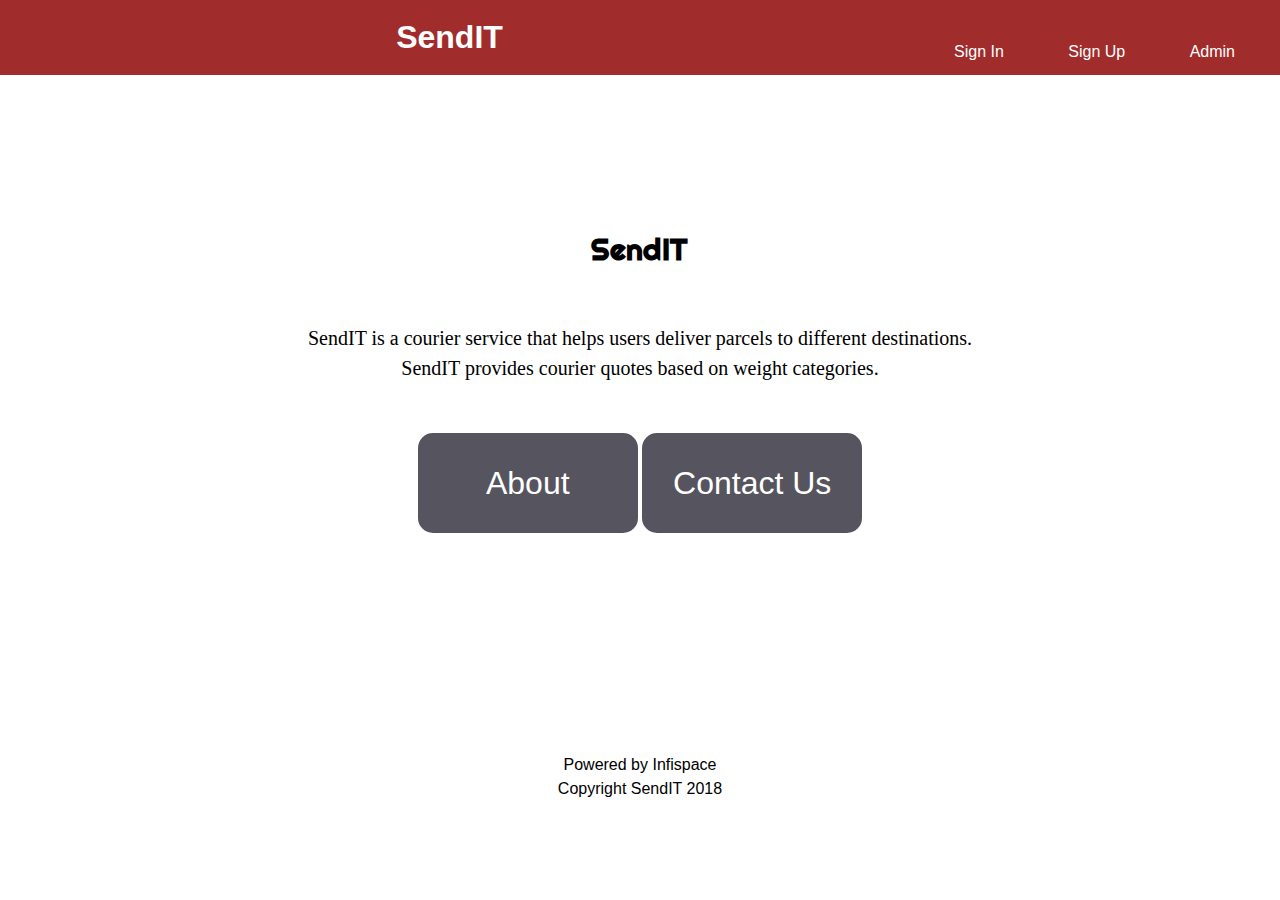
<file: UI/index.html>
<!DOCTYPE html>
<html lang="en">

<head>
    <title>SendIT-Home</title>
    <meta charset="utf-8" />
    <link rel="stylesheet" type="text/css" href="styles.css">
    <meta name="viewport" content="width=device-width, initial-scale=1.0">
    <link href="https://fonts.googleapis.com/css?family=Luckiest+Guy|Righteous" rel="stylesheet">
</head>

<body class="body">
    <header>
        <h1 class="top">SendIT</h1>
        <nav>
            <ul>
                <li><a href="signin.html">Sign In</a></li>
                <li><a href="signup.html">Sign Up</a></li>
                <li><a href="admin_page.html">Admin</a></li>
            </ul>

        </nav>
    </header>
    <div class="home">
        <h1 class="heading"><span class="title">SendIT</span></h1>
        <p>SendIT is a courier service that helps users deliver parcels to different destinations.
            <br> SendIT provides courier quotes based on weight categories.</p>

        <div class="homeButton">
            <button type="homeButtons" class="about">About</button>
            <button type="homeButtons" class="contactus">Contact Us</button>
        </div>
    </div>


    <footer class="cancFooter">
        <p>Powered by Infispace</p>
        <p>Copyright SendIT 2018</p>
    </footer>

</body>

</html>
</file>
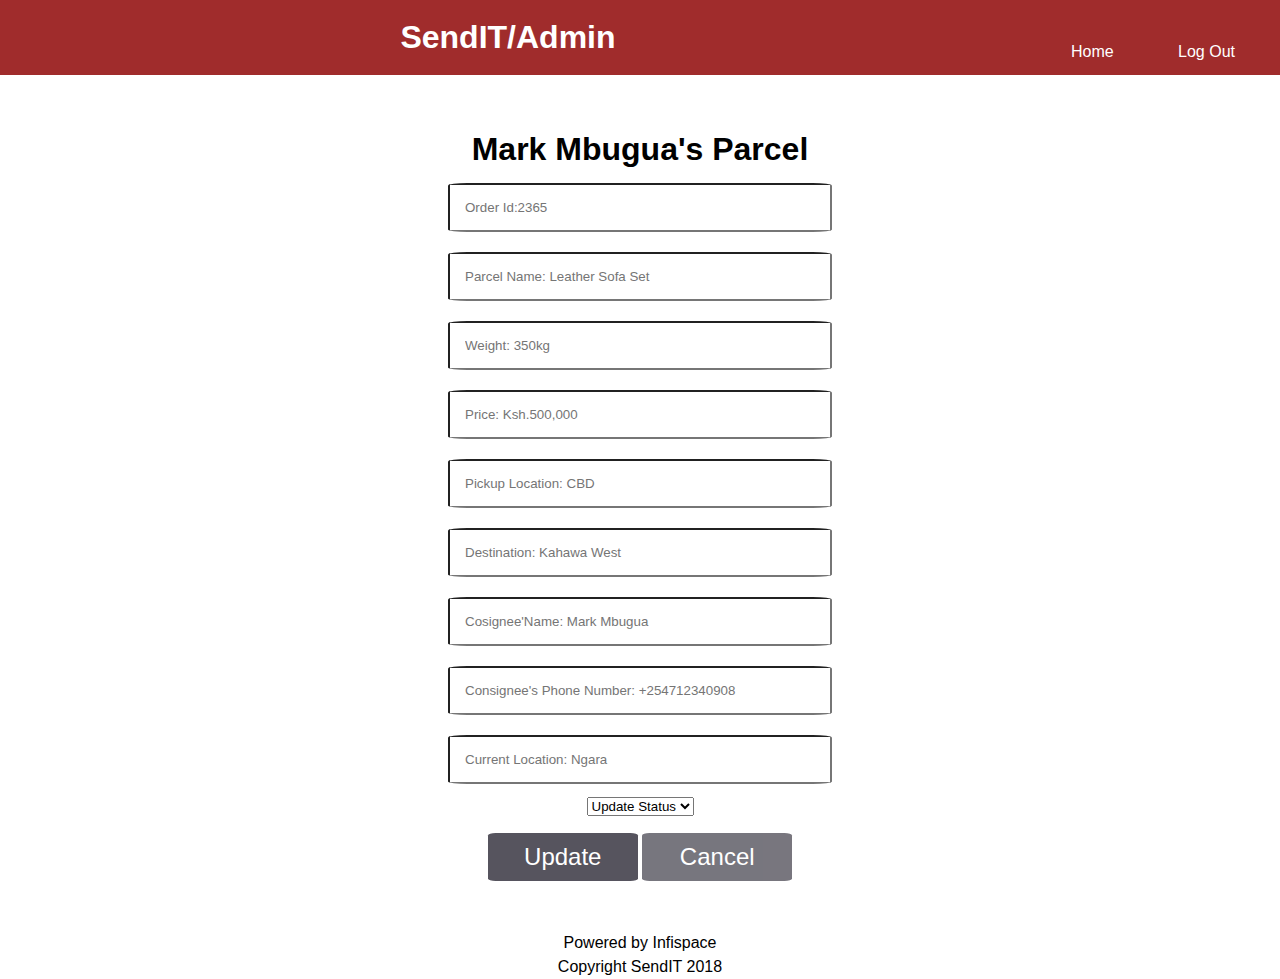
<file: UI/admin_page.html>
<!DOCTYPE html>
<html>

<head>
    <title>SendIT-Admin</title>
    <meta charset="utf-8" />
    <link rel="stylesheet" type="text/css" href="styles.css">
    <meta name="viewport" content="width=device-width, initial-scale=1.0">
    <link href="https://fonts.googleapis.com/css?family=Luckiest+Guy|Righteous" rel="stylesheet">
</head>

<body>
    <header>
        <h1 class="top">SendIT/Admin</h1>
        <nav>
            <ul>
                <li><a class="active" href="index.html">Home</a></li>
                <li><a href="signin.html">Log Out</a></li>
            </ul>

        </nav>
    </header>
    <div class="createForm">
        <div class="centAlign">
            <form>
                <div class="container">
                    <h1 class="pgHeading">Mark Mbugua's Parcel</h1>

                    <input type="value" placeholder="Order Id:2365" required><br>

                    <input type="value" placeholder="Parcel Name: Leather Sofa Set" required><br>

                    <input type="value" placeholder="Weight: 350kg" required><br>

                    <input type="value" placeholder="Price: Ksh.500,000" required><br>

                    <input type="text" placeholder="Pickup Location: CBD" required><br>

                    <input type="text" placeholder="Destination: Kahawa West" required><br>

                    <input type="text" placeholder="Cosignee'Name: Mark Mbugua" required><br>

                    <input type="text" placeholder="Consignee's Phone Number: +254712340908" required><br>

                    <input type="text" placeholder="Current Location: Ngara" required><br>

                    <div class="status">
                        <select>
                            <option value="0">Update Status</option>
                            <option value="1">Delivered</option>
                            <option value="2">In Transit</option>
                        
                        </select>
                    </div>


                    <div class="create">
                        <button type="submit" class="submit">Update</button>
                        <button type="button" class="cancel">Cancel</button>
                    </div>
                </div>
            </form>
        </div>

        <footer>
            <p>Powered by Infispace</p>
            <p>Copyright SendIT 2018</p>
        </footer>
    </div>
</body>

</html>
</file>
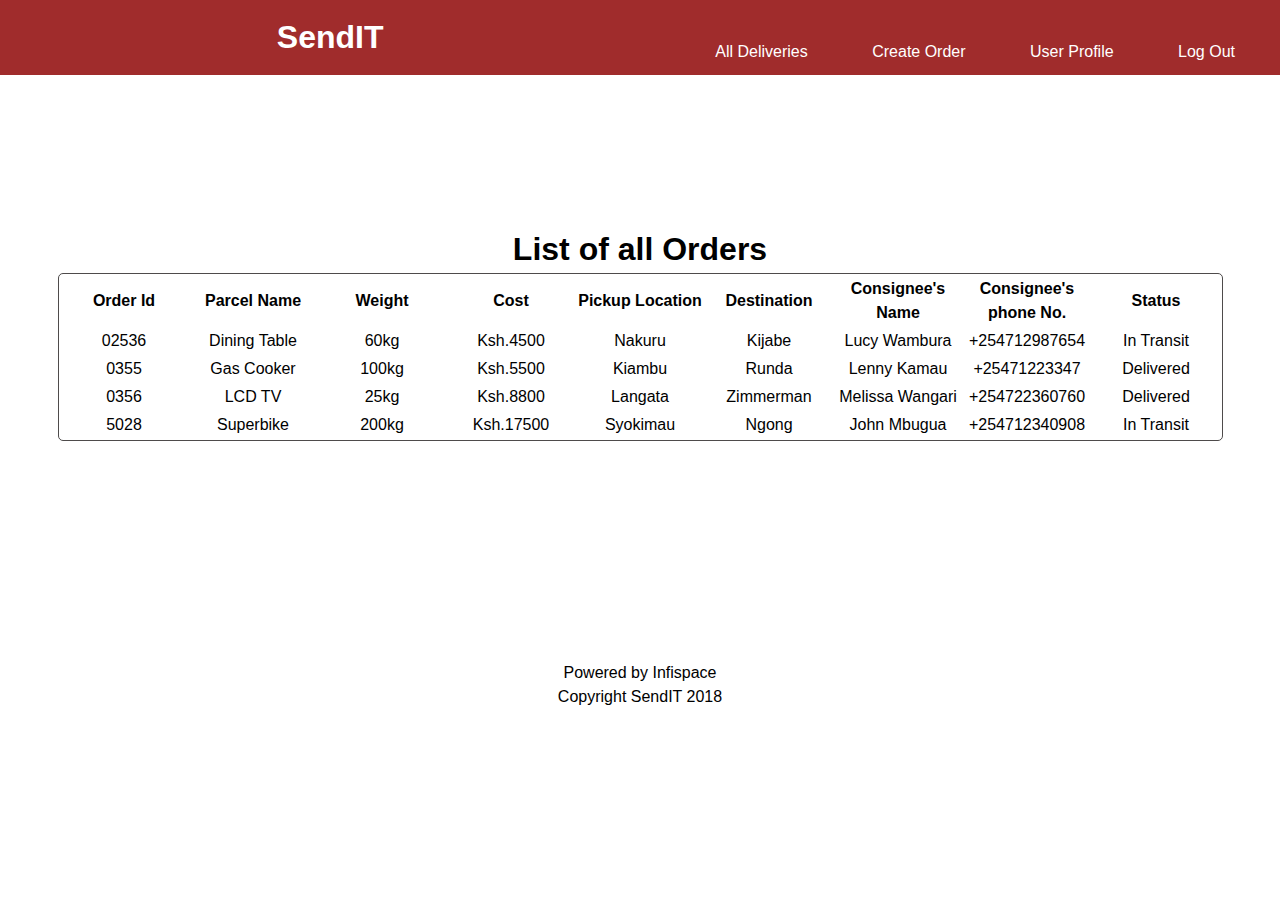
<file: UI/allorders_list.html>
<!DOCTYPE html>
<html>

<head>
    <title>SendIt-All Orders List</title>
    <meta charset="utf-8" />
    <link rel="stylesheet" type="text/css" href="styles.css">
    <meta name="viewport" content="width=device-width, initial-scale=1.0">
    <link href="https://fonts.googleapis.com/css?family=Luckiest+Guy|Righteous" rel="stylesheet">
</head>

<body>
    <header>
        <h1 class="top">SendIT</h1>
        <nav>
            <ul>
                <li><a class="active" href="pdo_listview.html">All Deliveries</a></li>
                <li><a href="create_pdo.html">Create Order</a></li>
                <li><a href="users_profile.html">User Profile</a></li>
                <li><a href="signin.html">Log Out</a></li>
            </ul>

        </nav>
    </header>
    <div class="allOrdersTb">
        <h1 class="pgHeading">List of all Orders</h1>
        <table class="tbAllOrders">
            <tr>
                <th>Order Id</th>
                <th>Parcel Name</th>
                <th>Weight</th>
                <th>Cost</th>
                <th>Pickup Location</th>
                <th>Destination</th>
                <th>Consignee's Name</th>
                <th>Consignee's phone No.</th>
                <th>Status</th>
            </tr>

            <tr>
                <td>02536</td>
                <td>Dining Table</td>
                <td>60kg</td>
                <td>Ksh.4500</td>
                <td>Nakuru</td>
                <td>Kijabe</td>
                <td>Lucy Wambura</td>
                <td>+254712987654</td>
                <td>In Transit</td>
            </tr>

            <tr>
                <td>0355</td>
                <td>Gas Cooker</td>
                <td>100kg</td>
                <td>Ksh.5500</td>
                <td>Kiambu</td>
                <td>Runda</td>
                <td>Lenny Kamau</td>
                <td>+25471223347</td>
                <td>Delivered</td>
            </tr>
            <tr>
                <td>0356</td>
                <td>LCD TV</td>
                <td>25kg</td>
                <td>Ksh.8800</td>
                <td>Langata</td>
                <td>Zimmerman</td>
                <td>Melissa Wangari</td>
                <td>+254722360760</td>
                <td>Delivered</td>
            </tr>
            <tr>
                <td>5028</td>
                <td>Superbike</td>
                <td>200kg</td>
                <td>Ksh.17500</td>
                <td>Syokimau</td>
                <td>Ngong</td>
                <td>John Mbugua</td>
                <td>+254712340908</td>
                <td>In Transit</td>
            </tr>
        </table>


    </div>

    <footer class="cancFooter">
        <p>Powered by Infispace</p>
        <p>Copyright SendIT 2018</p>
    </footer>
</body>

</html>
</file>
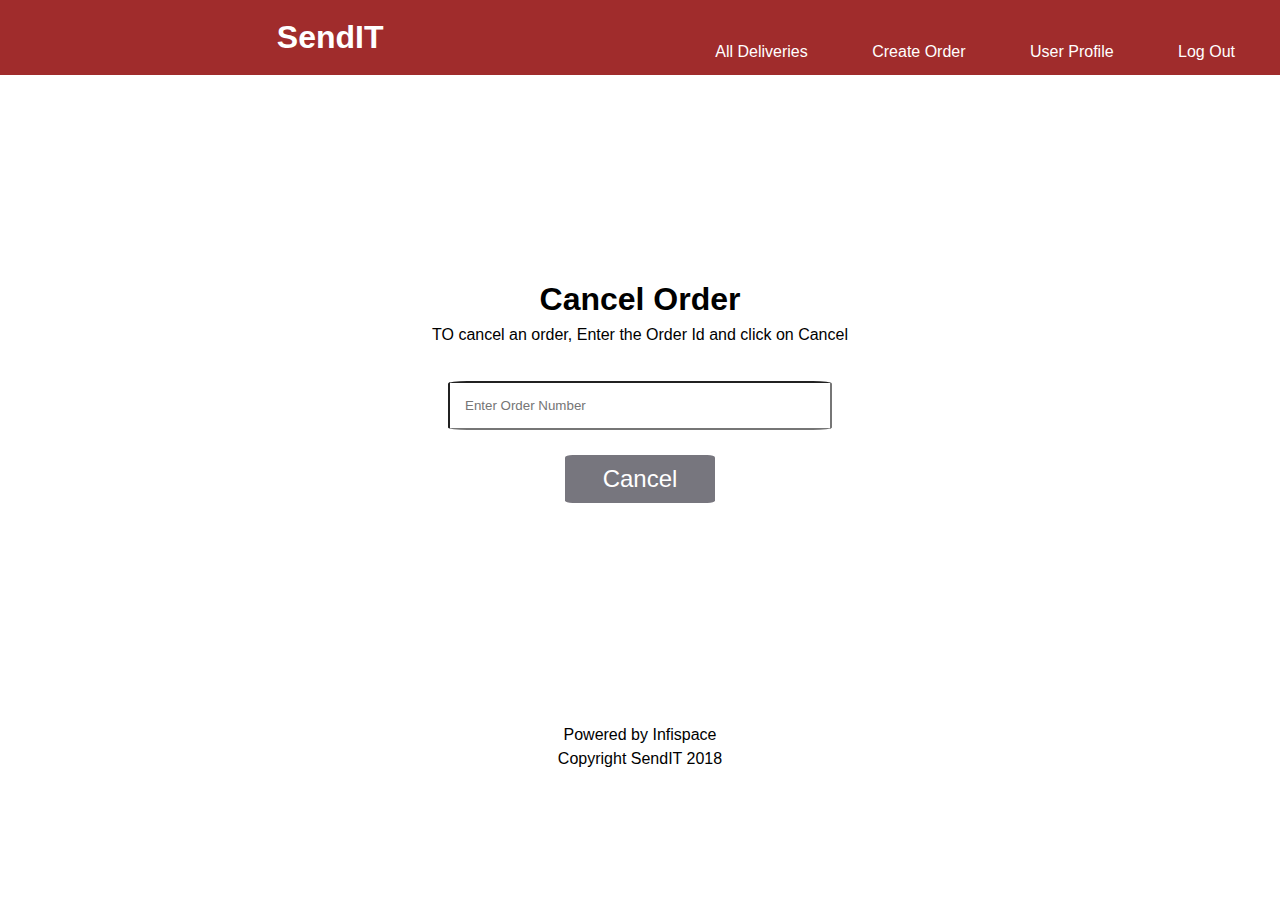
<file: UI/cancel_order.html>
<!DOCTYPE html>
<html>

<head>
    <title>SendIt-Cancel Order</title>
    <meta charset="utf-8" />
    <link rel="stylesheet" type="text/css" href="styles.css">
    <meta name="viewport" content="width=device-width, initial-scale=1.0">
    <link href="https://fonts.googleapis.com/css?family=Luckiest+Guy|Righteous" rel="stylesheet">
</head>

<body>
    <header>
        <h1 class="top">SendIT</h1>
        <nav>
            <ul>
                <li><a class="active" href="pdo_listview.html">All Deliveries</a></li>
                <li><a href="create_pdo.html">Create Order</a></li>
                <li><a href="users_profile.html">User Profile</a></li>
                <li><a href="signin.html">Log Out</a></li>
            </ul>

        </nav>
    </header>

    <div class="noOrder">
        <form>
            <h1 class="heading">Cancel Order</h1>
            <p>TO cancel an order, Enter the Order Id and click on Cancel</p><br>

            <input type="text" placeholder="Enter Order Number" required><br>

            <button type="button" class="cancel">Cancel</button>
        </form>
    </div>


    <footer class="cancFooter">
        <p>Powered by Infispace</p>
        <p>Copyright SendIT 2018</p>
    </footer>



</body>

</html>
</file>
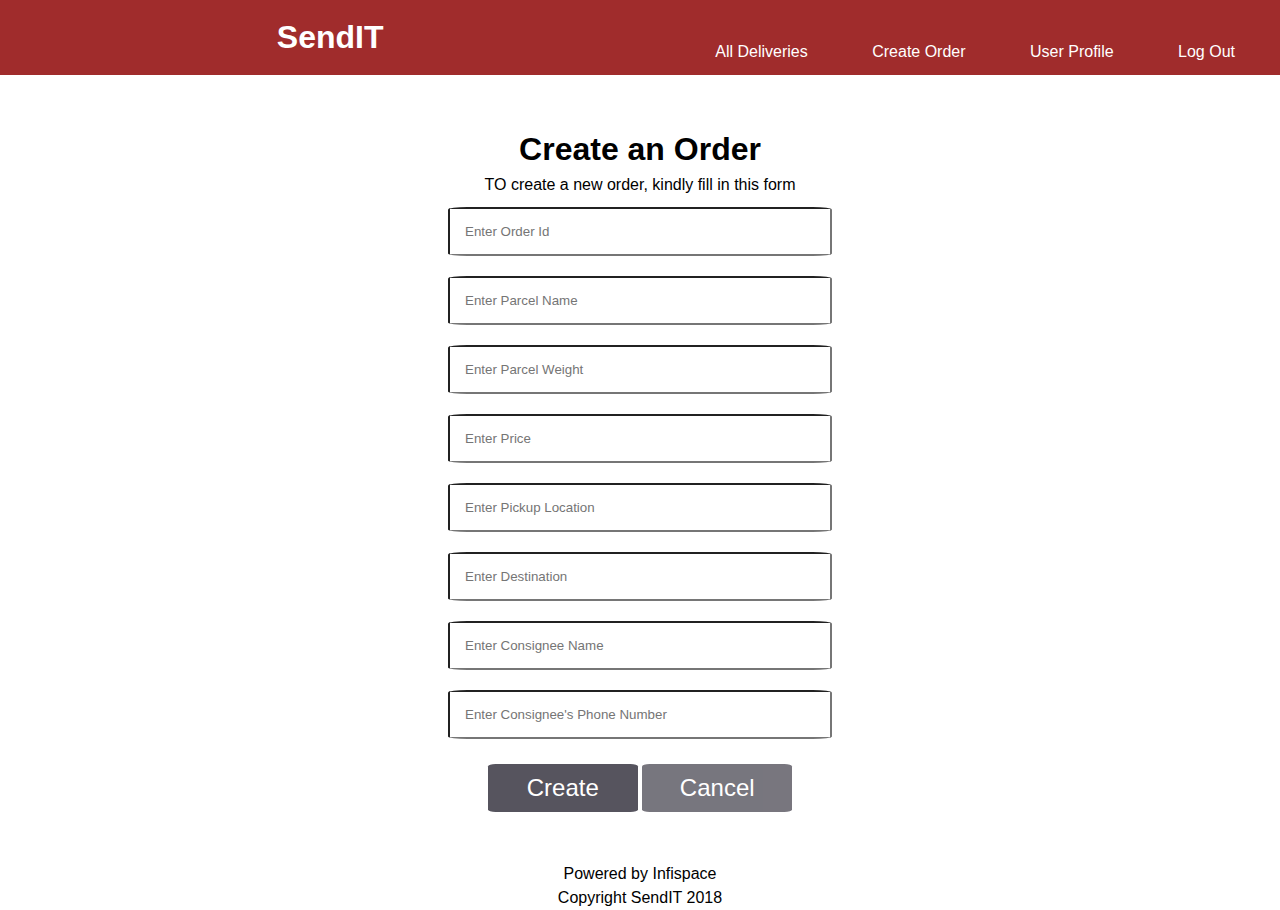
<file: UI/create_pdo.html>
<!DOCTYPE html>
<html>

<head>
    <title>SendIT-Create Order</title>
    <meta charset="utf-8" />
    <link rel="stylesheet" type="text/css" href="styles.css">
    <meta name="viewport" content="width=device-width, initial-scale=1.0">
    <link href="https://fonts.googleapis.com/css?family=Luckiest+Guy|Righteous" rel="stylesheet">
</head>

<body>
    <header>
        <h1 class="top">SendIT</h1>
        <nav>
            <ul>
                <li><a class="active" href="pdo_listview.html">All Deliveries</a></li>
                <li><a href="create_pdo.html">Create Order</a></li>
                <li><a href="users_profile.html">User Profile</a></li>
                <li><a href="signin.html">Log Out</a></li>
            </ul>

        </nav>
    </header>
    <div class="createForm">
        <form action="pdo_listview.html" method="GET">
            <div class="container">
                <h1 class="pgHeading">Create an Order</h1>
                <p>TO create a new order, kindly fill in this form</p>

                <input type="value" placeholder="Enter Order Id" required><br>

                <input type="value" placeholder="Enter Parcel Name" required><br>

                <input type="value" placeholder="Enter Parcel Weight" required><br>

                <input type="value" placeholder="Enter Price" required><br>

                <input type="text" placeholder="Enter Pickup Location" required><br>

                <input type="text" placeholder="Enter Destination" required><br>

                <input type="text" placeholder="Enter Consignee Name" required><br>

                <input type="text" placeholder="Enter Consignee's Phone Number" required><br>

                <div class="create">
                    <button type="submit" class="submit">Create</button>
                    <button type="button" class="cancel" formaction="pdo_listview.html">Cancel</button>
                </div>
        </form>
        </div>

        <footer>
            <p>Powered by Infispace</p>
            <p>Copyright SendIT 2018</p>
        </footer>
</body>

</html>
</file>
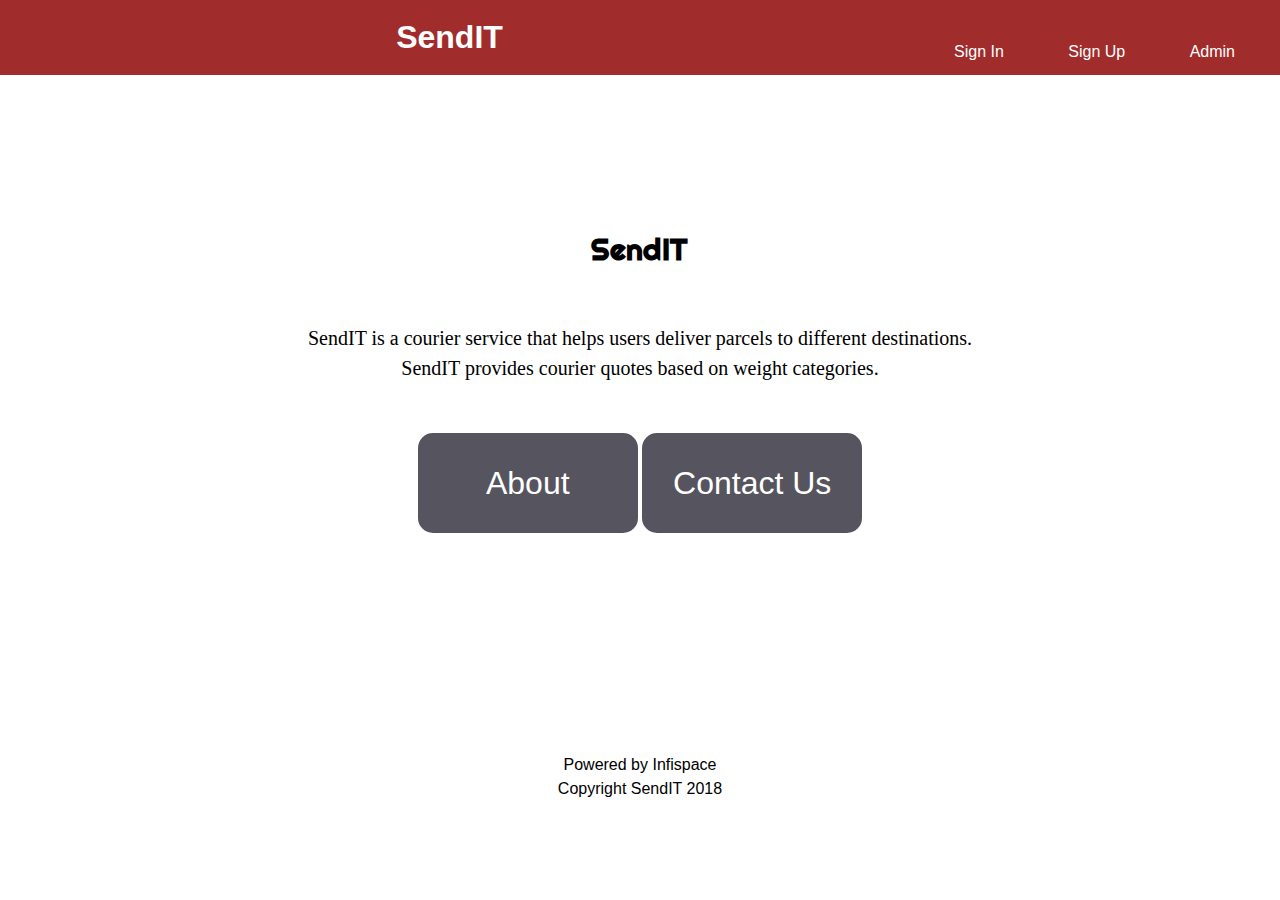
<file: UI/home.html>
<!DOCTYPE html>
<html lang="en">

<head>
    <title>SendIT-Home</title>
    <meta charset="utf-8" />
    <link rel="stylesheet" type="text/css" href="styles.css">
    <meta name="viewport" content="width=device-width, initial-scale=1.0">
    <link href="https://fonts.googleapis.com/css?family=Luckiest+Guy|Righteous" rel="stylesheet">
</head>

<body class="body">
    <header>
        <h1 class="top">SendIT</h1>
        <nav>
            <ul>
                <li><a href="signin.html">Sign In</a></li>
                <li><a href="signup.html">Sign Up</a></li>
                <li><a href="admin_page.html">Admin</a></li>
            </ul>

        </nav>
    </header>
    <div class="home">
        <h1 class="heading"><span class="title">SendIT</span></h1>
        <p>SendIT is a courier service that helps users deliver parcels to different destinations.
            <br> SendIT provides courier quotes based on weight categories.</p>

        <div class="homeButton">
            <button type="submit" class="about">About</button></a>
            <button type="button" class="Contact Us" formaction="index.html">Contact Us</button>
        </div>
    </div>


    <footer class="cancFooter">
        <p>Powered by Infispace</p>
        <p>Copyright SendIT 2018</p>
    </footer>

</body>

</html>
</file>
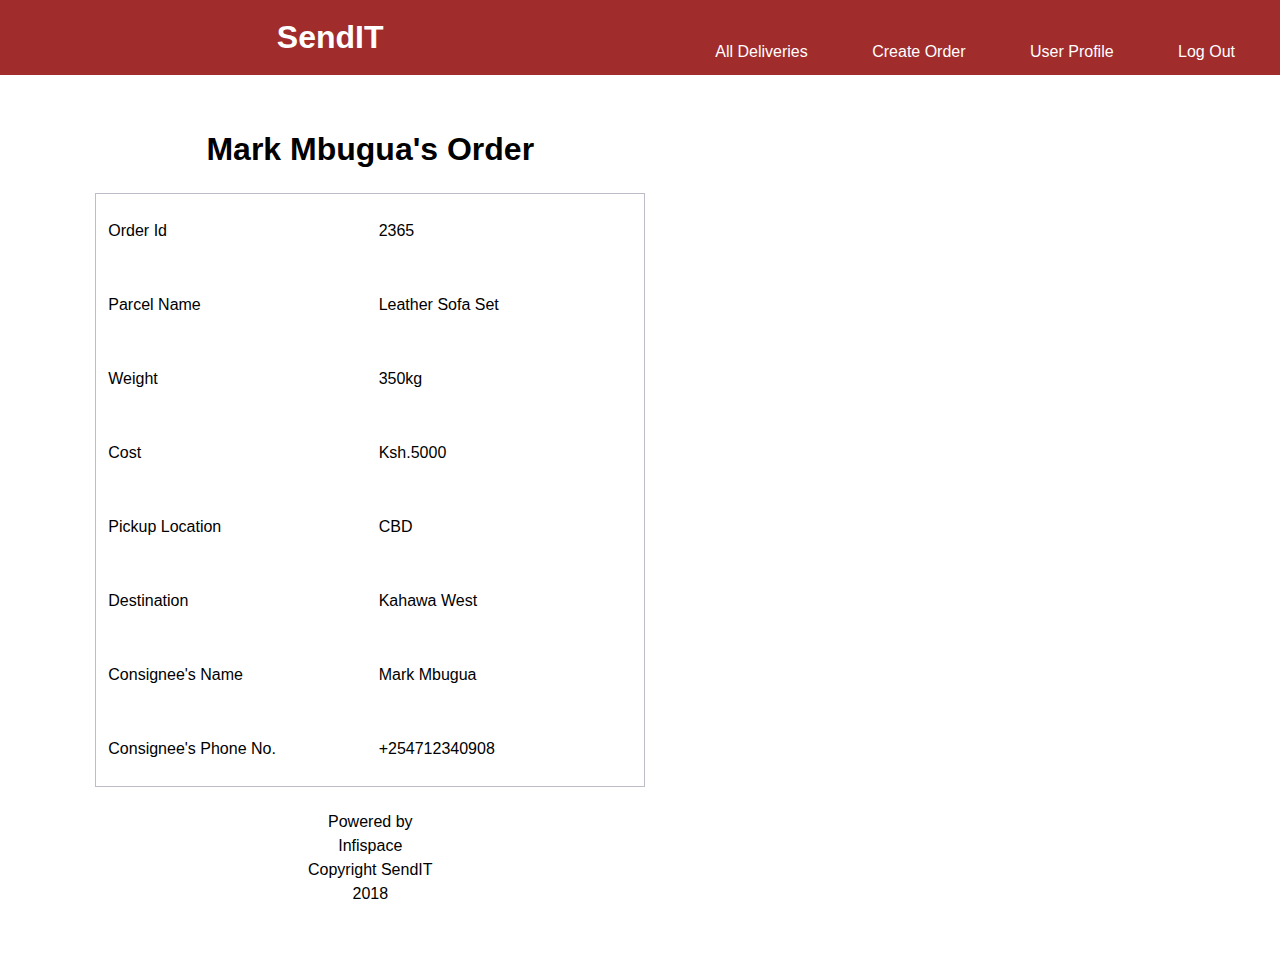
<file: UI/pdo_detail.html>
<!DOCTYPE html>
<html>

<head>
    <title>SendIT-Detailed Order</title>
    <meta charset="utf-8" />
    <link rel="stylesheet" type="text/css" href="styles.css">
    <meta name="viewport" content="width=device-width, initial-scale=1.0">
    <link href="https://fonts.googleapis.com/css?family=Luckiest+Guy|Righteous" rel="stylesheet">
</head>

<body>
    <header>
        <h1 class="top">SendIT</h1>
        <nav>
            <ul>
                <li><a class="active" href="pdo_listview.html">All Deliveries</a></li>
                <li><a href="create_pdo.html">Create Order</a></li>
                <li><a href="users_profile.html">User Profile</a></li>
                <li><a href="signin.html">Log Out</a></li>
            </ul>

        </nav>
    </header>
    <div class="details">
        <h1 class="pgHeading">Mark Mbugua's Order</h1>
        <table class="detailsTable">
            <tr>
                <td>Order Id</td>
                <td>2365</td>
            </tr>
            <tr>
                <td>Parcel Name</td>
                <td>Leather Sofa Set</td>
            </tr>
            <tr>
                <td>Weight</td>
                <td>350kg</td>
            </tr>
            <tr>
                <td>Cost</td>
                <td>Ksh.5000</td>
            </tr>
            <tr>
                <td>Pickup Location</td>
                <td>CBD</td>
            </tr>
            <tr>
                <td>Destination</td>
                <td>Kahawa West</td>
            </tr>
            <tr>
                <td>Consignee's Name</td>
                <td>Mark Mbugua</td>
            </tr>
            <tr>
                <td>Consignee's Phone No.</td>
                <td>+254712340908</td>
            </tr>
        </table>

        <table class="tbFooter">
            <tr>
                <td>
                    <footer>
                        <p>Powered by Infispace</p>
                        <p>Copyright SendIT 2018</p>
                    </footer>
                </td>
            </tr>
        </table>

    </div>
</body>

</html>
</file>
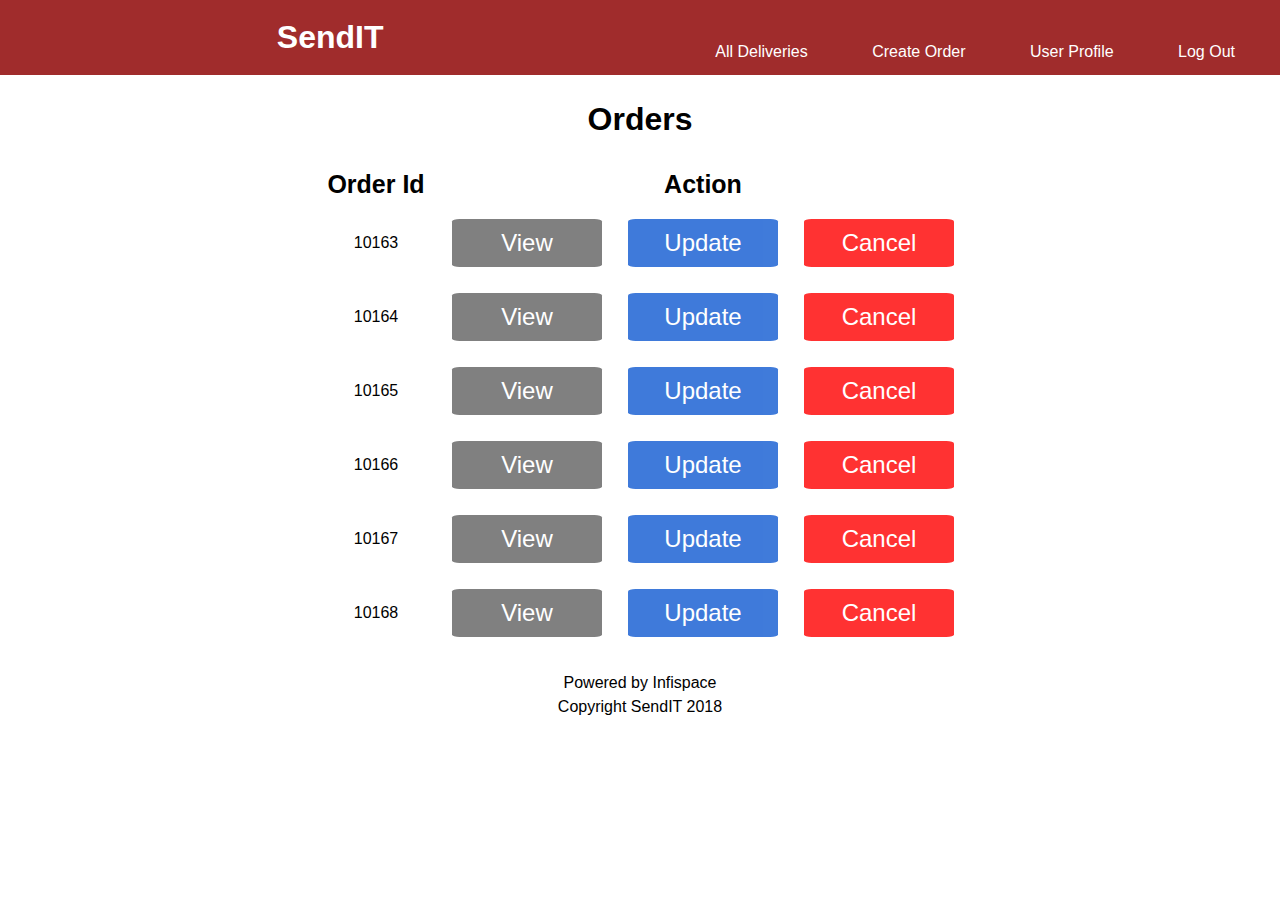
<file: UI/pdo_listview.html>
<!DOCTYPE html>
<html lang="en">

<head>
    <title>SendIT-All Orders</title>
    <meta charset="utf-8" />
    <link rel="stylesheet" type="text/css" href="styles.css">
    <meta name="viewport" content="width=device-width, initial-scale=1.0">
    <link href="https://fonts.googleapis.com/css?family=Luckiest+Guy|Righteous" rel="stylesheet">
</head>

<body class="body">
    <header>
        <h1 class="top">SendIT</h1>
        <nav>
            <ul>
                <li><a class="active" href="pdo_listview.html">All Deliveries</a></li>
                <li><a href="create_pdo.html">Create Order</a></li>
                <li><a href="users_profile.html">User Profile</a></li>
                <li><a href="signin.html">Log Out</a></li>
            </ul>

        </nav>
    </header>
    <h1 class="viewHeading"> Orders</h1>
    <div class="allDels">
        <table class="tbDels">
            <tr>
                <th>Order Id</th>
                <th colspan="3">Action</th>
            </tr>
            <tr>
                <td>10163</td>
                <td><a href="pdo_detail.html"><button type="button" class="view">View</button></a></td>
                <td><a href="./update.html"><button type="button" class="update">Update</button></a></td>
                <td><a href="cancel_order.html"><button type="button" class="delete">Cancel</button></a></td>
            </tr>
            <tr>
                <td>10164</td>
                <td><a href="pdo_detail.html"><button type="button" class="view">View</button></a></td>
                <td><a href="./update.html"><button type="button" class="update">Update</button></a></td>
                <td><a href="cancel_order.html"><button type="button" class="delete">Cancel</button></a></td>
            </tr>
            <tr>
                <td>10165</td>
                <td><a href="pdo_detail.html"><button type="button" class="view">View</button></a></td>
                <td><a href="./update.html"><button type="button" class="update">Update</button></a></td>
                <td><a href="cancel_order.html"><button type="button" class="delete">Cancel</button></a></td>
            </tr>
            <tr>
                <td>10166</td>
                <td><a href="pdo_detail.html"><button type="button" class="view">View</button></a></td>
                <td><a href="./update.html"><button type="button" class="update">Update</button></a></td>
                <td><a href="cancel_order.html"><button type="button" class="delete">Cancel</button></a></td>
            </tr>
            <tr>
                <td>10167</td>
                <td><a href="pdo_detail.html"><button type="button" class="view">View</button></a></td>
                <td><a href="./update.html"><button type="button" class="update">Update</button></a></td>
                <td><a href="cancel_order.html"><button type="button" class="delete">Cancel</button></a></td>
            </tr>
            <tr>
                <td>10168</td>
                <td><a href="pdo_detail.html"><button type="button" class="view">View</button></a></td>
                <td><a href="./update.html"><button type="button" class="update">Update</button></a></td>
                <td><a href="cancel_order.html"><button type="button" class="delete">Cancel</button></a></td>
            </tr>

        </table>

    </div>

    <footer>
        <p>Powered by Infispace</p>
        <p>Copyright SendIT 2018</p>
    </footer>

</body>

</html>
</file>
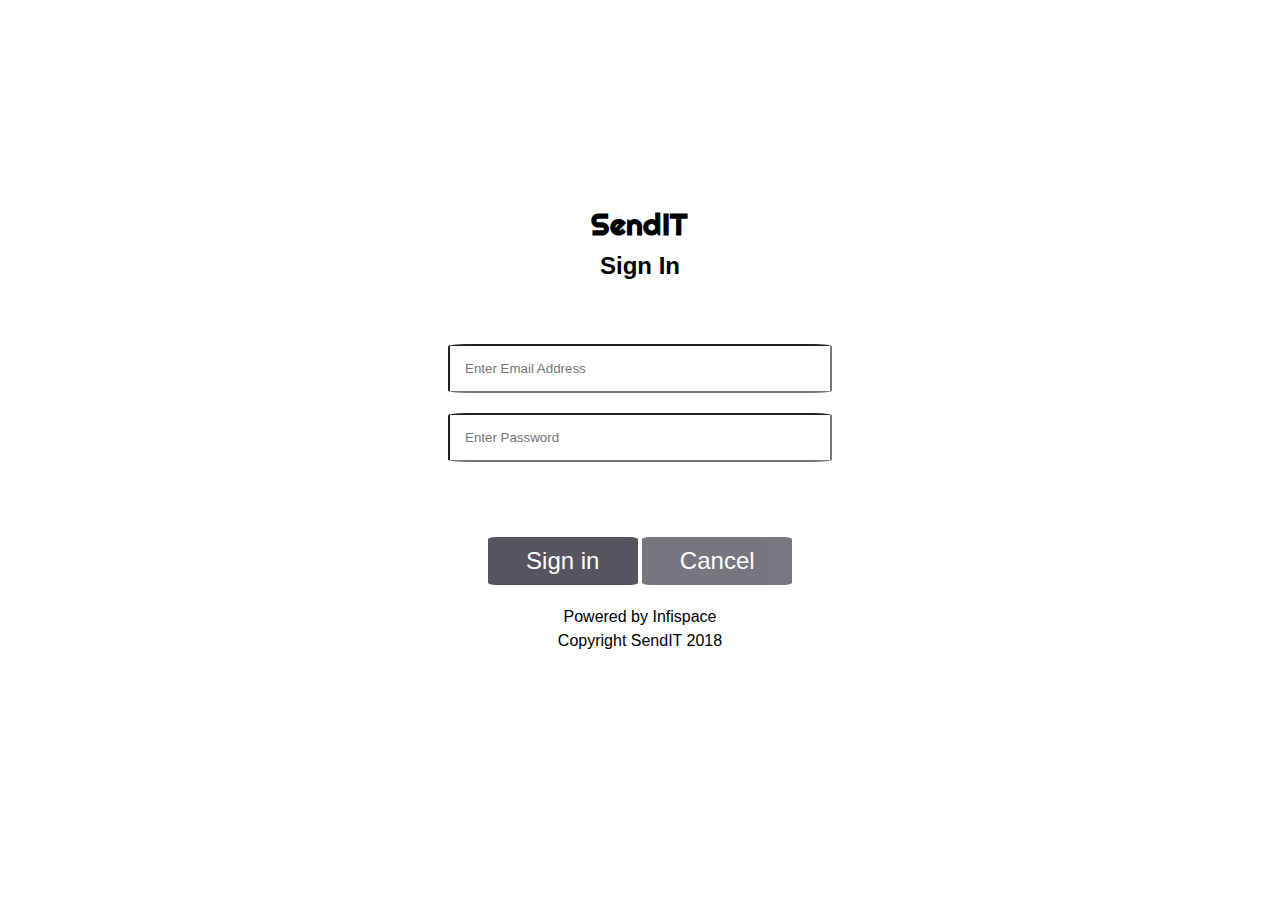
<file: UI/signin.html>
<!DOCTYPE html>
<html>

<head>
    <title>SendIT-Sign In</title>
    <meta charset="utf-8" />
    <link rel="stylesheet" type="text/css" href="styles.css">
    <meta name="viewport" content="width=device-width, initial-scale=1.0">
    <link href="https://fonts.googleapis.com/css?family=Luckiest+Guy|Righteous" rel="stylesheet">
</head>

<body>
    <div class="signInForm">
        <form action="users_profile.html" method="GET">
            <h1 class="heading"><span class="title">SendIT</span></h1>
            <h2>Sign In</h2>
            <div class="container">
                <input type="text" placeholder="Enter Email Address" required><br>

                <input type="password" placeholder="Enter Password" required><br>


            </div>
            <div class="signinbtn">
                <button type="submit" class="submit">Sign in</button>
                <button type="button" class="cancel" formaction="index.html">Cancel</button>
                <br>
            </div>
        </form>
    </div>
    <footer>
        <p>Powered by Infispace</p>
        <p>Copyright SendIT 2018</p>
    </footer>
</body>
<html>
</file>
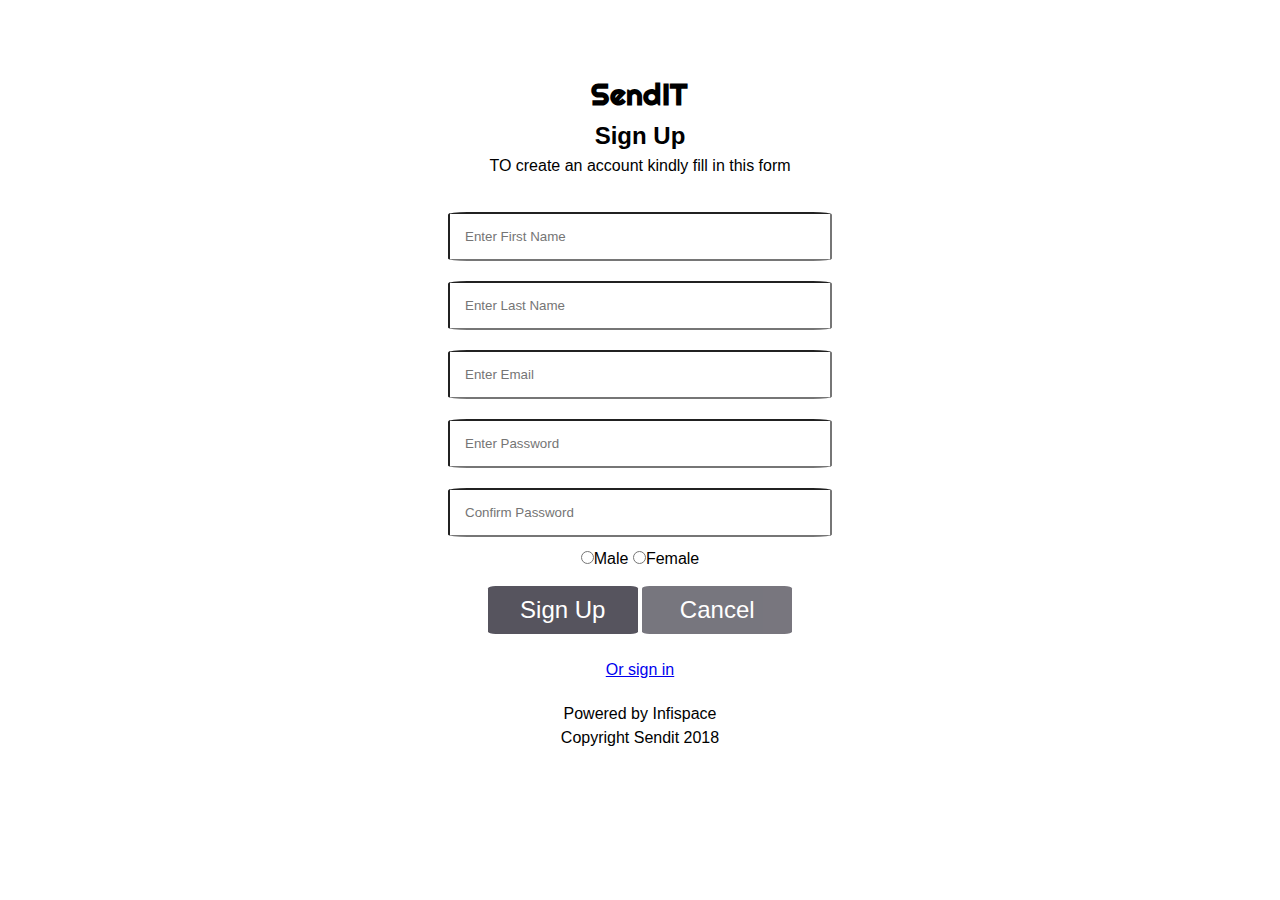
<file: UI/signup.html>
<!DOCTYPE html>
<html>

<head>
    <title>SendIt-Sign Up</title>
    <meta charset="utf-8" />
    <link rel="stylesheet" type="text/css" href="styles.css">
    <meta name="viewport" content="width=device-width, initial-scale=1.0">
    <link href="https://fonts.googleapis.com/css?family=Luckiest+Guy|Righteous" rel="stylesheet">
</head>

<body>
    <div class="signUpForm">
        <form action="users_profile.html" method="GET">
            <h1 class="heading"><span class="title">SendIT</span></h1>
            <h2>Sign Up</h2>
            <p>TO create an account kindly fill in this form</p><br>

            <input type="text" placeholder="Enter First Name" required><br>

            <input type="text" placeholder="Enter Last Name" required><br>

            <input type="text" placeholder="Enter Email" required><br>

            <input type="password" placeholder="Enter Password" required><br>

            <input type="password" placeholder="Confirm Password" required><br>

            <div>
                <input type="radio" class="male" name="gender"><label for="male">Male</label>
                <input type="radio" class="female" name="gender"><label for="female">Female</label>
            </div>

            <div class="signinbtn">
                <button type="submit" class="submit">Sign Up</button>
                <button type="button" class="cancel" formaction="index.html">Cancel</button>
            </div>
            <br>
            <a href="signin.html" class="acclogin">
                <p>Or sign in</p>
            </a>

        </form>
    </div>
    <footer>
        <p>Powered by Infispace</p>
        <p>Copyright Sendit 2018</p>
    </footer>
</body>

</html>
</file>
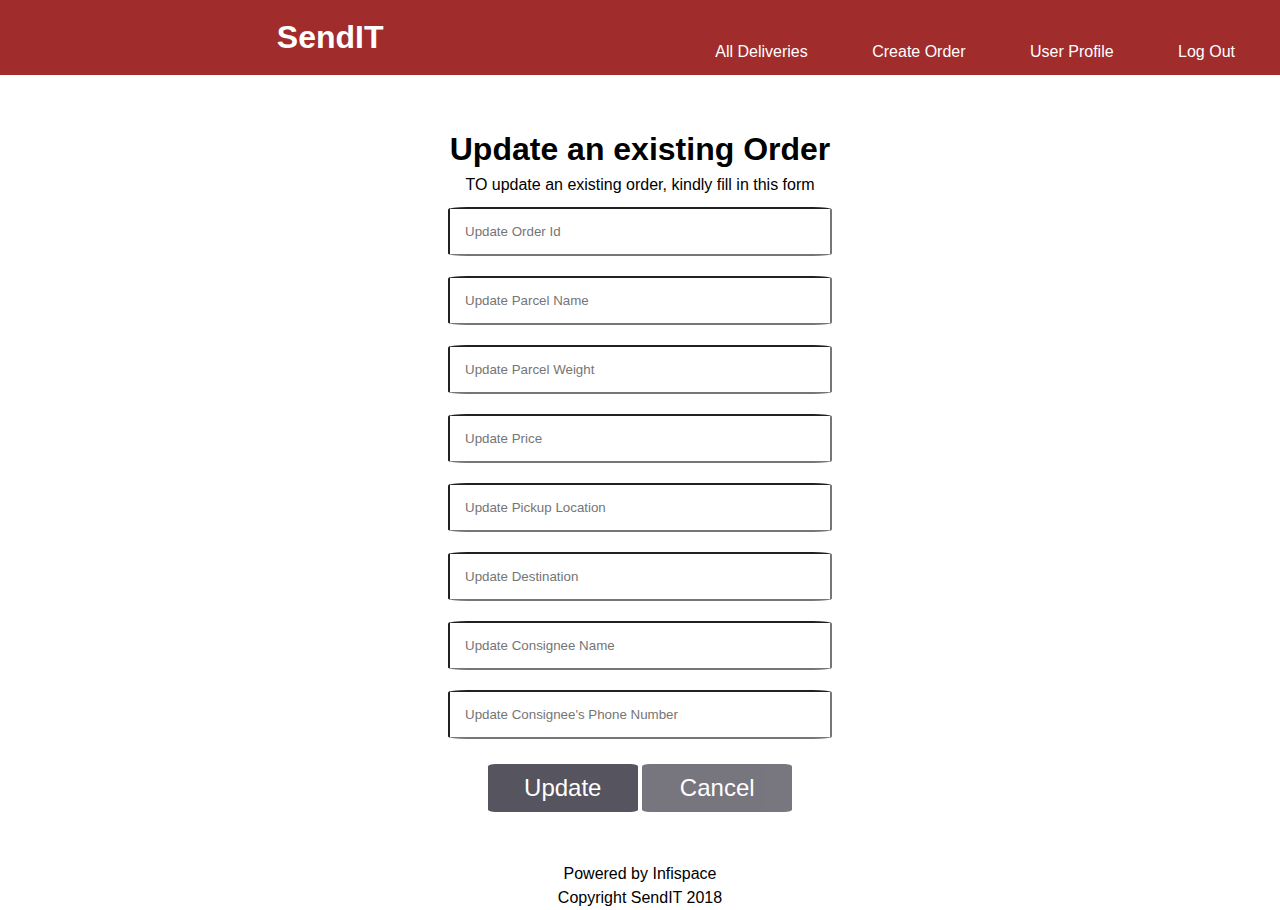
<file: UI/update.html>
<!DOCTYPE html>
<html>

<head>
    <title>SendIt-Update Order</title>
    <meta charset="utf-8" />
    <link rel="stylesheet" type="text/css" href="styles.css">
    <meta name="viewport" content="width=device-width, initial-scale=1.0">
    <link href="https://fonts.googleapis.com/css?family=Luckiest+Guy|Righteous" rel="stylesheet">
</head>

<body>
    <header>
        <h1 class="top">SendIT</h1>
        <nav>
            <ul>
                <li><a class="active" href="pdo_listview.html">All Deliveries</a></li>
                <li><a href="create_pdo.html">Create Order</a></li>
                <li><a href="users_profile.html">User Profile</a></li>
                <li><a href="signin.html">Log Out</a></li>
            </ul>
        </nav>
    </header>
    <div class="updateForm">
        <form action="pdo_listview.html" method="GET">
            <div class="container">
                <h1 class="pgHeading">Update an existing Order</h1>
                <p>TO update an existing order, kindly fill in this form</p>

                <input type="value" placeholder="Update Order Id" required><br>

                <input type="text" placeholder="Update Parcel Name" required><br>

                <input type="value" placeholder="Update Parcel Weight" required><br>

                <input type="value" placeholder="Update Price" required><br>

                <input type="text" placeholder="Update Pickup Location" required><br>

                <input type="text" placeholder="Update Destination" required><br>

                <input type="text" placeholder="Update Consignee Name" required><br>

                <input type="text" placeholder="Update Consignee's Phone Number" required><br>

                <div class="updateBtns">
                    <button type="submit" class="submit">Update</button>
                    <button type="button" class="cancel" formaction="pdo_listview.html">Cancel</button>

                </div>
        </form>
        </div>

        <footer>
            <p>Powered by Infispace</p>
            <p>Copyright SendIT 2018</p>
        </footer>
</body>

</html>
</file>
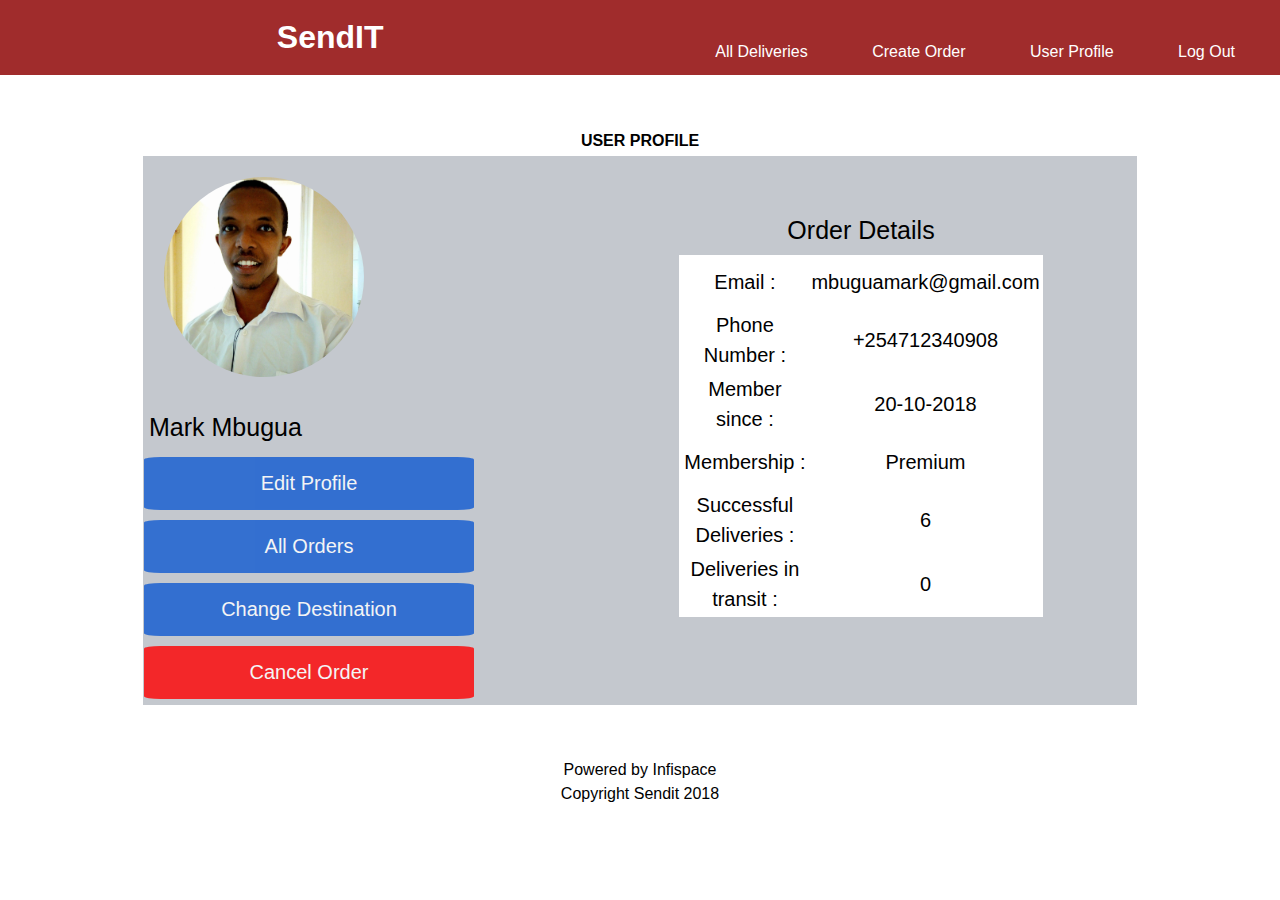
<file: UI/users_profile.html>
<!DOCTYPE html>
<html>

<head>
    <title>SendIT-User Profile</title>
    <meta charset="utf-8" />
    <link rel="stylesheet" type="text/css" href="styles.css">
    <meta name="viewport" content="width=device-width, initial-scale=1.0">
    <link href="https://fonts.googleapis.com/css?family=Luckiest+Guy|Righteous" rel="stylesheet">
</head>

<header>
    <h1 class="top">SendIT</h1>
    <nav>
        <ul>
            <li><a class="active" href="pdo_listview.html">All Deliveries</a></li>
            <li><a href="create_pdo.html">Create Order</a></li>
            <li><a href="users_profile.html">User Profile</a></li>
            <li><a href="signin.html">Log Out</a></li>
        </ul>

    </nav>
</header>
<div class="lowerBody">
    <div class="tables">
        <table class="tbWrapper">
            <tr>
                <th colspan="3" class="pgHeading"><b>USER PROFILE</b></th>
            </tr>
            <tr class="profile">
                <td class="photo">
                    <img src="user_profile.jpg" class="image">
                    <p class="userName">Mark Mbugua</p>
                    <div class="profileBtns">
                        <button type="button" class="editProfile">Edit Profile</button>
                        <a href="allorders_list.html"><button type="button" class="allOrders" >All Orders</button></a>
                        <a href="update.html"><button type="button" class="changeDest">Change Destination</button></a>
                        <a href="cancel_order.html"><button type="button" class="cancelOrder">Cancel Order</button></a>

                    </div>
                </td>
                <td class="details" colspan="2">
                    <p class="orderDetails">Order Details</p>
                    <table class="tbDetails">
                        <tr>
                            <td>Email :</td>
                            <td>mbuguamark@gmail.com</td>
                        </tr>
                        <tr>
                            <td>Phone Number :</td>
                            <td>+254712340908</td>
                        </tr>
                        <tr>
                            <td>Member since :</td>
                            <td>20-10-2018</td>
                        </tr>
                        <tr>
                            <td>Membership :</td>
                            <td>Premium</td>
                        </tr>
                        <tr>
                            <td>Successful Deliveries :</td>
                            <td>6</td>
                        </tr>
                        <tr>
                            <td>Deliveries in transit :</td>
                            <td>0</td>
                        </tr>
                    </table>
                </td>
            </tr>

        </table>
    </div>

    <footer>
        <p>Powered by Infispace</p>
        <p>Copyright Sendit 2018</p>
    </footer>
    </body>


</html>
</file>
<file: UI/styles.css>
* {
    margin: 0 auto;
}

body {
    font-size: 16px;
    font-family: Arial, Helvetica, sans-serif;
    line-height: 1.5;
    text-align: center;
}

header {
    position: relative;
    max-width: 100%;
    height: 50%;
    padding: 15px 15px;
    background-color: #a02c2c;
    color: #fff;
}

header h1 {
    line-height: 45px;
    font-size: 32px;
    margin: 10px auto;
    display: inline;
}

nav {
    float: right;
    display: inline;
}

nav li {
    display: inline-block;
    padding: 15px 15px;
}

nav li a {
    display: block;
    padding: 10px 15px;
    text-decoration: none;
    color: white;
}

nav li a:hover {
    background-color: #34383d;
}

.title {
    font-family: 'Righteous', cursive;
    text-align: center;
    font-size: 30px;
}

.orders {
    margin-top: 30px;
    align-content: center;
}

.orders ul {
    list-style-type: none;
    margin-left: 35%;
    padding: 20px;
}

.orders ul li {
    margin: 20px 5px 30px 5px;
}

.view {
    background-color: grey;
    color: white;
}

.update,
.editProfile,
.allOrders,
.changeDest {
    background-color: #105ad1;
    color: white;
    opacity: 0.8;
}

.delete,
.cancel,
.cancelOrder {
    background-color: red;
    color: white;
    opacity: 0.8;
}

button {
    border: none;
    display: inline-block;
    font-size: 24px;
    width: 150px;
    padding: 10px 20px;
    cursor: pointer;
    border-radius: 5%;
}

button:hover {
    background-color: #56545e;
    color: white;
}

.container {
    margin-top: 30px;
}

.signUpForm {
    margin-top: 70px;
}

.container,
.tables,
.details {
    margin: 50px auto;
}

.signInForm,
.noOrder {
    margin-top: 200px;
}

input[type=text],
input[type=password],
input[type=value] {
    width: 30%;
    padding: 15px 15px;
    margin: 10px auto;
    box-sizing: border-box;
    background-color: white;
    border-radius: 5%
}

input[type=text]:focus,
input[type=password]:focus,
input[type=value]:focus {
    background-color: #d3cfdf;
}

.pswd {
    margin-top: 20px;
}

.tbWrapper {
    border: 1px solid white;
    width: 1000px;
    height: auto;
}

.details {
    width: 550px;
    float: right;
}

.photo {
    width: 150px;
    float: left;
}

.profile {
    height: 500px;
    background-color: #c4c8ce;
    text-align: center;
    border-radius: 10px;
}

.image {
    height: 200px;
    width: 200px;
    margin: 20px 20px 20px 20px;
    border-radius: 50%;
}

.userName,
.orderDetails {
    font-family: Arial, Helvetica, sans-serif;
    font-size: 25px;
    white-space: nowrap;
    padding: 5px
}

.tbDetails {
    background-color: white;
}

.tbDetails tr {
    height: 50px;
}

.tbDetails tr td {
    font-size: 20px;
    font-family: Arial, Helvetica, sans-serif
}

.profileBtns button:hover {
    opacity: 1;
}

.profileBtns button {
    width: 220%;
    font-size: 20px;
    opacity: 0.8;
    color: white;
    margin: 5px auto;
    padding: 15px;
}

.detailsTable {
    border: 1px solid #bfbcca;
    border-radius: 3%;
    border-collapse: collapse;
    margin-top: 20px;
}

.detailsTable tr td {
    width: 300px;
    height: 50px;
    padding: 12px;
    text-align: left;
}

.detailsTable tr:hover {
    background-color: #a19999;
}

footer {
    text-align: center;
    margin-bottom: 0px;
    margin-top: 20px;
}

.pgHeading {
    text-align: center;
}

.viewHeading {
    text-align: center;
    margin: 20px auto;
}

.tbDels tr th {
    font-size: 25px;
}

.tbDels tr td {
    width: 100px;
    height: 25px;
    padding: 12px;
}

.cancFooter {
    margin-top: 220px;
}

.allOrdersTb {
    margin-top: 150px;
}

.allOrdersTb table {
    border: 1px solid rgb(78, 75, 75);
    border-radius: 5px;
}

.allOrdersTb tr th,
td {
    width: 125px;
}

.home {
    margin: 150px auto;
}

.home p {
    margin-top: 50px;
    font-size: 20px;
    font-family: 'Times New Roman', Times, serif
}

.homeButton {
    margin-top: 50px;
}

.homeButton button {
    width: 220px;
    height: 100px;
    background-color: #56545e;
    padding: 15px 15px;
    text-align: center;
    font-size: 32px;
    border-radius: 15px;
    color: white;
}

.homeButton button:hover {
    background-color: #a02c2c;
    color: white;
}

.submit, .cancel {
    background-color: #56545e;
    color: white;
    margin-top: 15px;
}


.cancel:hover {
    background-color: red;
}

.submit:hover {
    background-color: green
}
</file>
